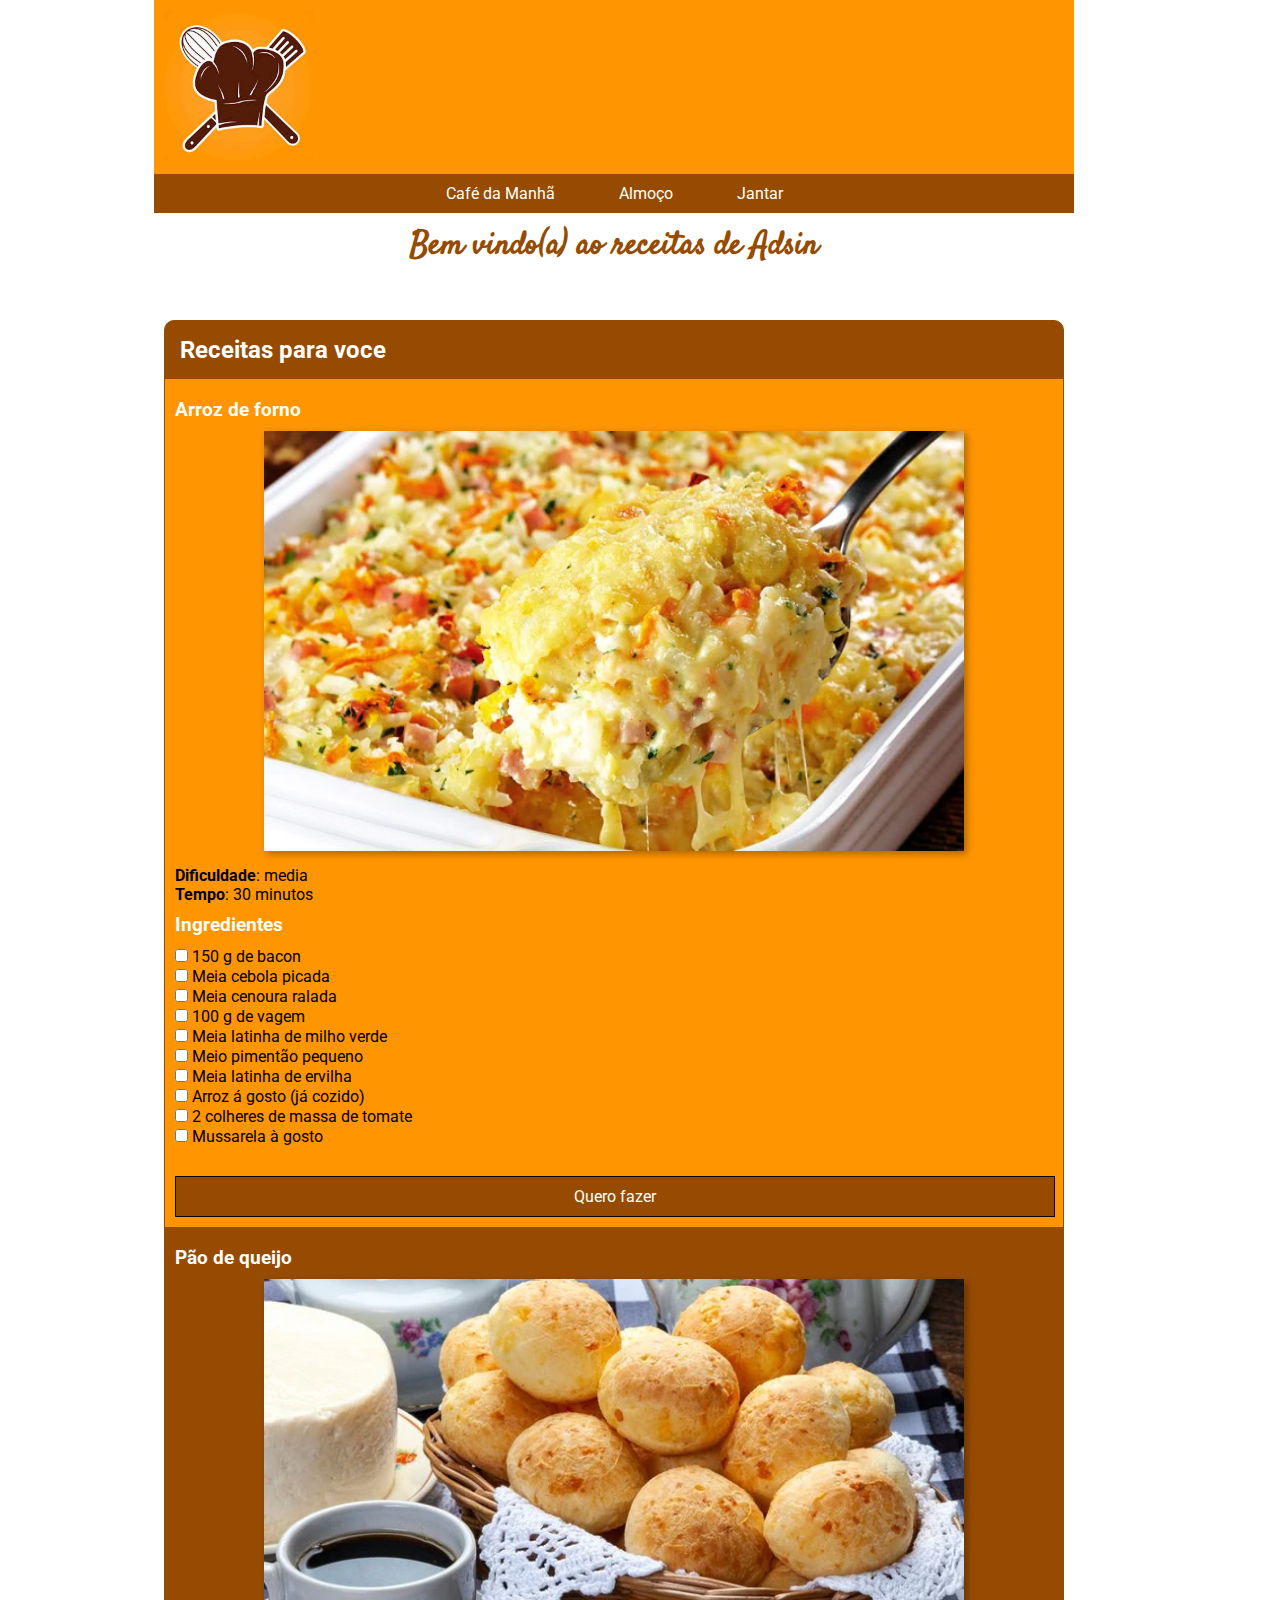
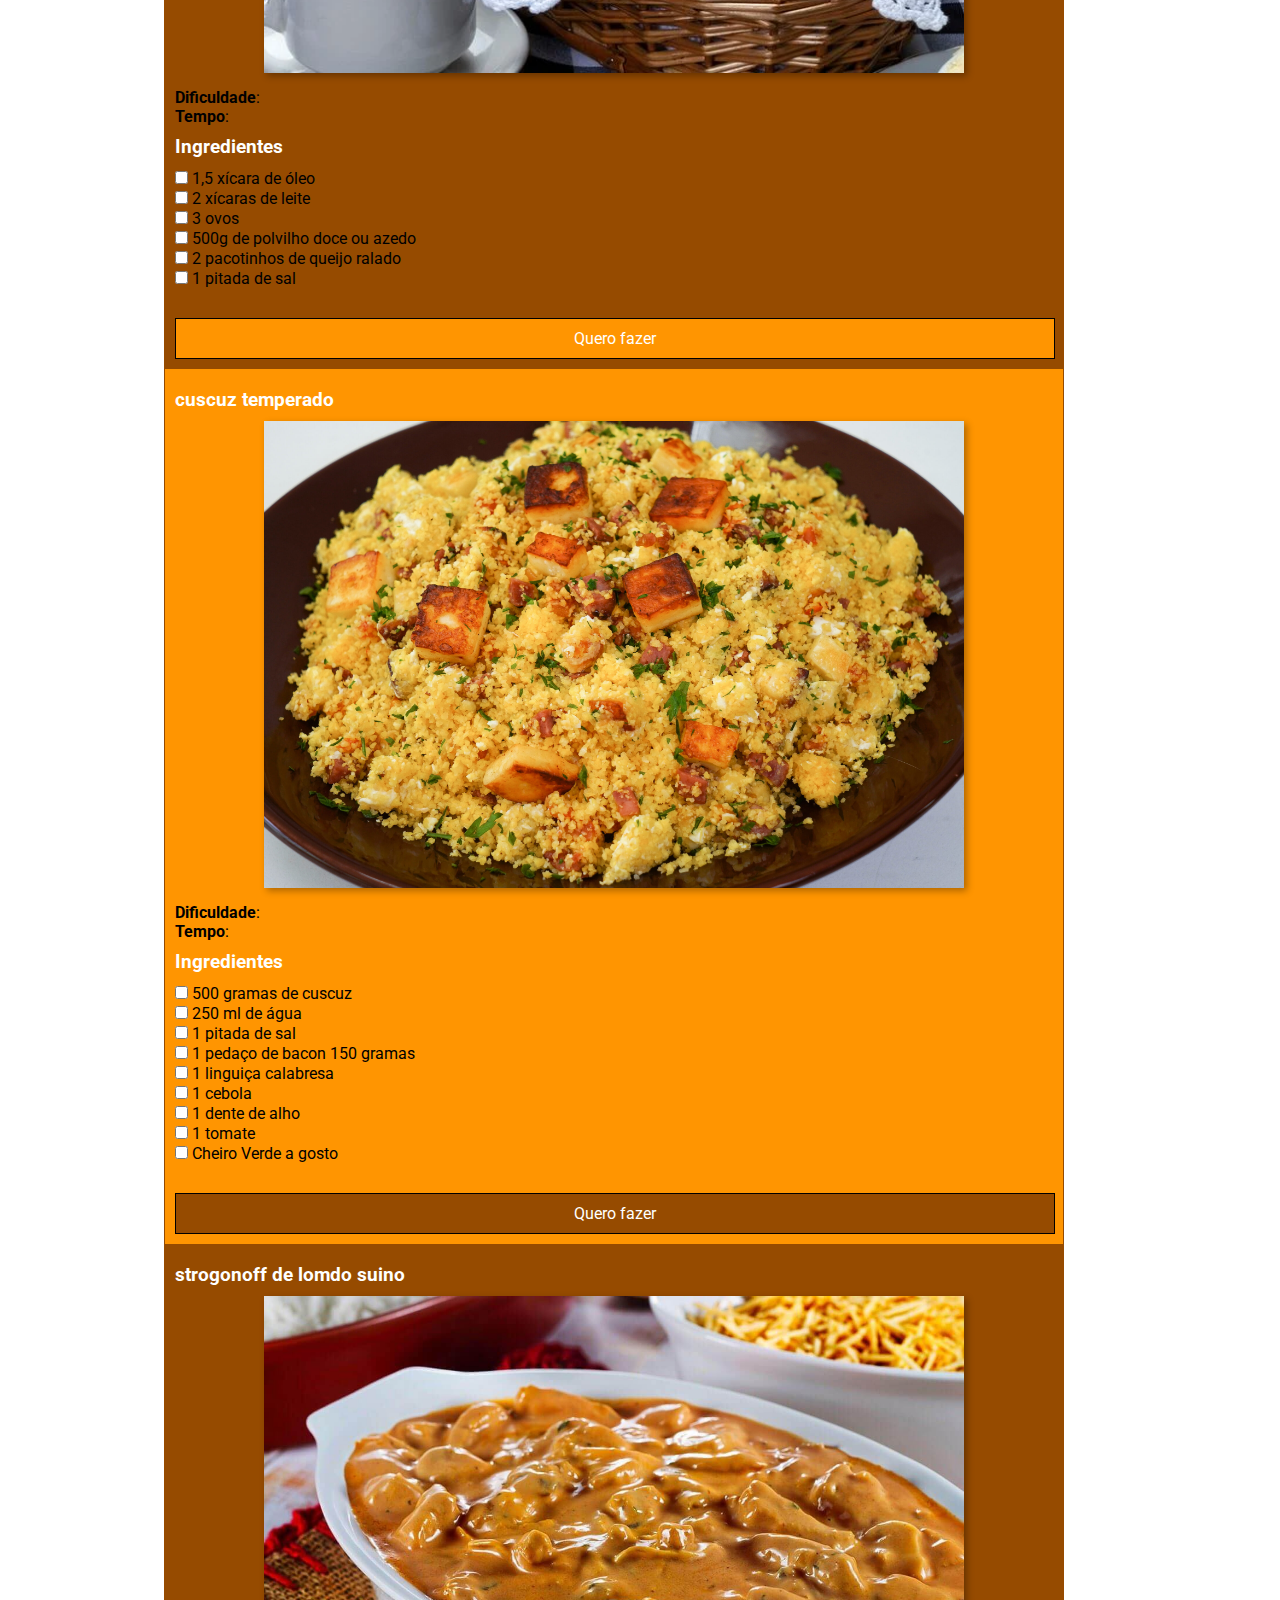
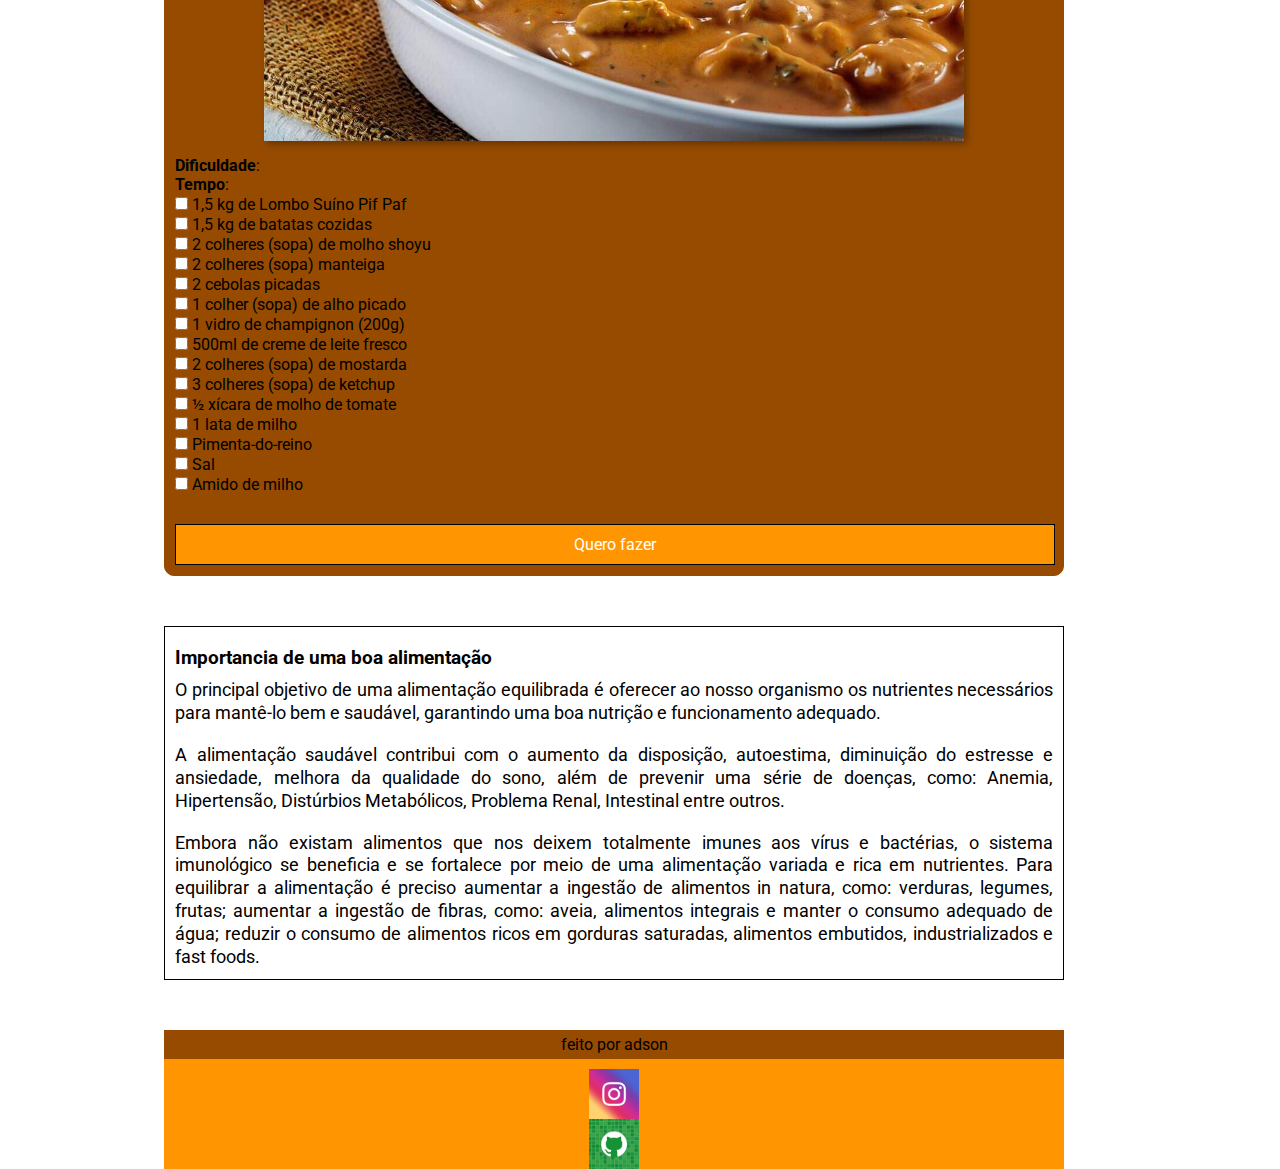
<file: index.html>
<!DOCTYPE html>
<html lang="pt-br">
<head>
    <meta charset="UTF-8">
    <meta http-equiv="X-UA-Compatible" content="IE=edge">
    <meta name="viewport" content="width=device-width, initial-scale=1.0">
    <title>Receitas de Adsin</title>
    <link rel="stylesheet" href="estilo/style.css"><!--mobile fist-->
    <link rel="shortcut icon" href="/imagens/logo-icon.ico" type="image/x-icon">
</head>
<body>
    <header>

        <a href="#"><img src="imagens/logo.jpeg" alt="Logo-marca"></a>

    

   </header>
    
   
    <menu>
        
    <p><a href="#">Café da Manhã</a></p>
    <p><a href="#">Almoço</a></p>
    <p><a href="#">Jantar</a></p>
        
    </menu>

    <main>

        <section>
        <h1>Bem vindo(a) ao receitas de Adsin</h1>
        
        <aside>


        <h2>Receitas para voce</h2>
            
        <div id="receita1">
            
                <h3>Arroz de forno</h3>
            
            
            <img src="imagens/receita-arroz-de-forno-.webp" alt="receita-arroz-de-forno-">
        
                <p><strong>Dificuldade</strong>: media</p>
                
                <p><strong>Tempo</strong>: 30 minutos</p>
                

                <h3>Ingredientes</h3>
                <form>
                    <input type="checkbox" name="ingredientes" id="i-1-1">
                    <label for="i-1-1">150 g de bacon</label>
                    <br>
                    <input type="checkbox" name="ingredientes" id="i-1-2">
                    <label for="i-1-2">Meia cebola picada</label>
                    <br>
                    <input type="checkbox" name="ingredientes" id="1-1-3">
                    <label for="1-1-3">Meia cenoura ralada</label>
                    <br>
                    <input type="checkbox" name="ingredientes" id="1-1-4">
                    <label for="1-1-4">100 g de vagem</label>
                    <br>
                    <input type="checkbox" name="ingredientes" id="1-1-5">
                    <label for="1-1-5">Meia latinha de milho verde</label>
                    <br>
                    <input type="checkbox" name="ingredientes" id="1-1-6">
                    <label for="1-1-6">Meio pimentão pequeno</label>
                    <br>
                    <input type="checkbox" name='ingredientes' id="1-1-7">
                    <label for="1-1-7">Meia latinha de ervilha</label>
                    <br>
                    <input type="checkbox" name="ingredientes" id="1-1-8">
                    <label for="1-1-8">Arroz á gosto (já cozido)</label>
                    <br>
                    <input type="checkbox" name="ingredientes" id="1-1-9">
                    <label for="1-1-9">2 colheres de massa de tomate</label>
                    <br>       
                    <input type="checkbox" name="ingredientes" id="1-1-10">
                    <label for="1-1-10">Mussarela à gosto</label>           
               
                </form>
            

            

            <div class="bottom">
            <p><a target="_blank" href="https://youtu.be/8Sf4Dog2pfc">Quero fazer</a></p>
            </div>

            
            
        </div>

        <div id="receita2">
        
            <h3>Pão de queijo</h3>

            <img src="imagens/pao-de-queijo.webp" alt="pao-de-queijo">
            
            <p><strong>Dificuldade</strong>:</p>
            <p><strong>Tempo</strong>:</p>

            <h3>Ingredientes</h3>
            
            <form>
                <input type="checkbox" name="ingredientes" id="2-1">
                <label for="2-1">1,5 xícara de óleo</label>
                <br>
                <input type="checkbox" name="ingredientes" id="2-2">
                <label for="2-2">2 xícaras de leite</label>
                <br>
                <input type="checkbox" name="ingredientes" id="2-3">
                <label for="2-3">3 ovos</label>
                <br>
                <input type="checkbox" name="ingredientes" id="2-4">
                <label for="2-4">500g de polvilho doce ou azedo</label>
                <br>
                <input type="checkbox" name="ingredientes" id="2-5">
                <label for="2-5">2 pacotinhos de queijo ralado</label>
                <br>
                <input type="checkbox" name="ingredientes" id="2-6">
                <label for="2-6">1 pitada de sal</label>
            </form>
            <div class="bottom2">
            <p><a target="_blank" href="https://youtu.be/HxBGw5TnWrI">Quero fazer</a></p>
        
            </div>
        
        </div>

            
        <div id="receita3">
            <h3>cuscuz temperado</h3>

            <img src="imagens/cuscuz-temperado.jpg" alt="cuscuz-temperado">
            
            <p><strong>Dificuldade</strong>:</p>
            <p><strong>Tempo</strong>:</p>

            <h3>Ingredientes</h3>
            <form>
                <input type="checkbox" name="ingredientes" id="3-1">
                <label for="3-1">500 gramas de cuscuz </label>
                <br>
                <input type="checkbox" name="ingredientes" id="3-2">
                <label for="">250 ml de água </label>
                <br>
                <input type="checkbox" name="ingredientes" id="3-3">
                <label for="3-3">1 pitada de sal</label>
                <br>
                <input type="checkbox" name="ingredientes" id="3-4">
                <label for="3-4">1 pedaço de bacon 150 gramas</label>
                <br>
                <input type="checkbox" name="ingredientes" id="3-5">
                <label for="3-5">1 linguiça calabresa</label>
                <br>
                <input type="checkbox" name="ingredientes" id="3-6">
                <label for="3-6">1 cebola</label>
                <br>
                <input type="checkbox" name="ingredientes" id="3-7">
                <label for="3-7">1 dente de alho</label>
                <br>
                <input type="checkbox" name="ingredientes" id="3-8">
                <label for="3-8">1 tomate</label>
                <br>
                <input type="checkbox" name="ingredientes" id="3-9">
                <label for="3-9">Cheiro Verde a gosto</label>
            </form>
            <div class="bottom">
            <p><a target="_blank" href="https://youtu.be/4WSJqJNM2CY">Quero fazer</a></p>
            </div>
        </div>
    
        <div id="receita4">
            <h3>strogonoff de lomdo suino</h3>

            <img src="imagens/strogonoff-de-lombo-1.jpg" alt="strogonoff-de-lombo">

            <p><strong>Dificuldade</strong>:</p>
            <p><strong>Tempo</strong>:</p>

            <form>
                <input type="checkbox" name="" id="4-1">
                <label for="4-1">1,5 kg de Lombo Suíno Pif Paf</label>
                <br>
                <input type="checkbox" name="" id="4-2">
                <label for="4-2">1,5 kg de batatas cozidas</label>
                <br>
                <input type="checkbox" name="" id="4-3">
                <label for="4-3">2 colheres (sopa) de molho shoyu</label>
                <br>
                <input type="checkbox" name="" id="4-4">
                <label for="4-4">2 colheres (sopa) manteiga</label>
                <br>
                <input type="checkbox" name="" id="4-5">
                <label for="4-5">2 cebolas picadas</label>
                <br>
                <input type="checkbox" name="" id="4-6">
                <label for="4-6">1 colher (sopa) de alho picado</label>
                <br>
                <input type="checkbox" name="" id="4-7">
                <label for="4-7">1 vidro de champignon (200g)</label>
                <br>
                <input type="checkbox" name="" id="4-8">
                <label for="4-8">500ml de creme de leite fresco</label>
                <br>
                <input type="checkbox" name="" id="4-9">
                <label for="4-9">2 colheres (sopa) de mostarda</label>
                <br>
                <input type="checkbox" name="" id="4-10">
                <label for="4-10">3 colheres (sopa) de ketchup</label>
                <br>
                <input type="checkbox" name="" id="4-11">
                <label for="4-11">½ xícara de molho de tomate</label>
                <br>
                <input type="checkbox" name="" id="4-12">
                <label for="4-12">1 lata de milho</label>
                <br>
                <input type="checkbox" name="" id="4-13">
                <label for="4-13">Pimenta-do-reino</label>
                <br>
                <input type="checkbox" name="" id="4-14">
                <label for="4-14">Sal</label>
                <br>
                <input type="checkbox" name="" id="4-15">
                <label for="4-15">Amido de milho</label>
            </form>
            <div class="bottom2">
            <p><a href="#">Quero fazer</a></p>
            </div>
        </div>

        </aside>

        </section>

        <article>
            <h3>Importancia de uma boa alimentação</h3>

            <p>O principal objetivo de uma alimentação equilibrada é oferecer ao nosso organismo os nutrientes necessários para mantê-lo bem e saudável, garantindo uma boa nutrição e funcionamento adequado.</p>
            <br>
            <p>A alimentação saudável contribui com o aumento da disposição, autoestima, diminuição do estresse e ansiedade, melhora da qualidade do sono, além de prevenir uma série de doenças, como: Anemia, Hipertensão, Distúrbios Metabólicos, Problema Renal, Intestinal entre outros.</p>
            <br>
            <p>Embora não existam alimentos que nos deixem totalmente imunes aos vírus e bactérias, o sistema imunológico se beneficia e se fortalece por meio de uma alimentação variada e rica em nutrientes. Para equilibrar a alimentação é preciso aumentar a ingestão de alimentos in natura, como: verduras, legumes, frutas; aumentar a ingestão de fibras, como: aveia, alimentos integrais e manter o consumo adequado de água; reduzir o consumo de alimentos ricos em gorduras saturadas, alimentos embutidos, industrializados e fast foods.</p>            
        
        </article>
    
    </main>

    <footer>
        <p>feito por adson</p>
       
        
        <a target="_blank" href="https://www.instagram.com/ads0n__/?next=%2F"><img src="imagens/logo-instagram.jpg" alt="logo-insta"></a>
        <a target="_blank" href="https://github.com/adsonluis1"><img src="imagens/logo-github.jpg" alt="logo-github"></a>
        
    </footer>
</body>
</html>
</file>
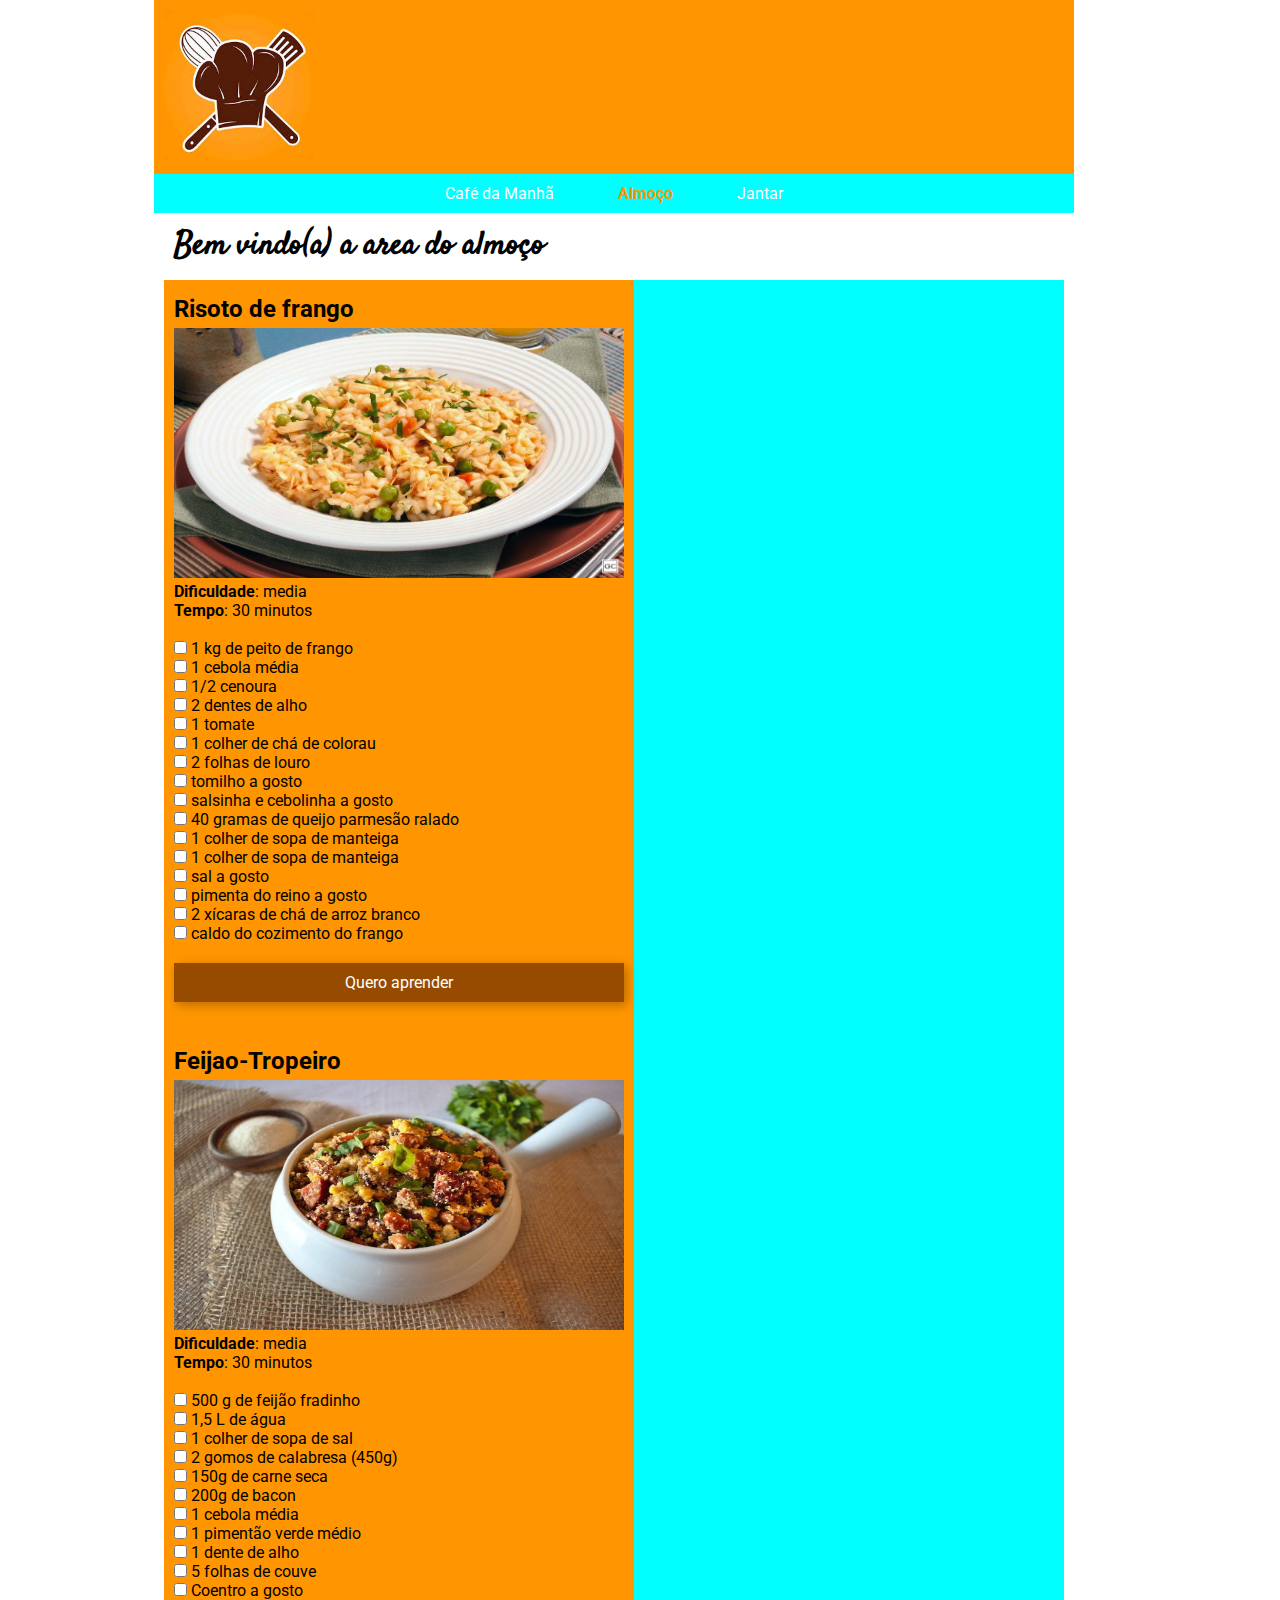
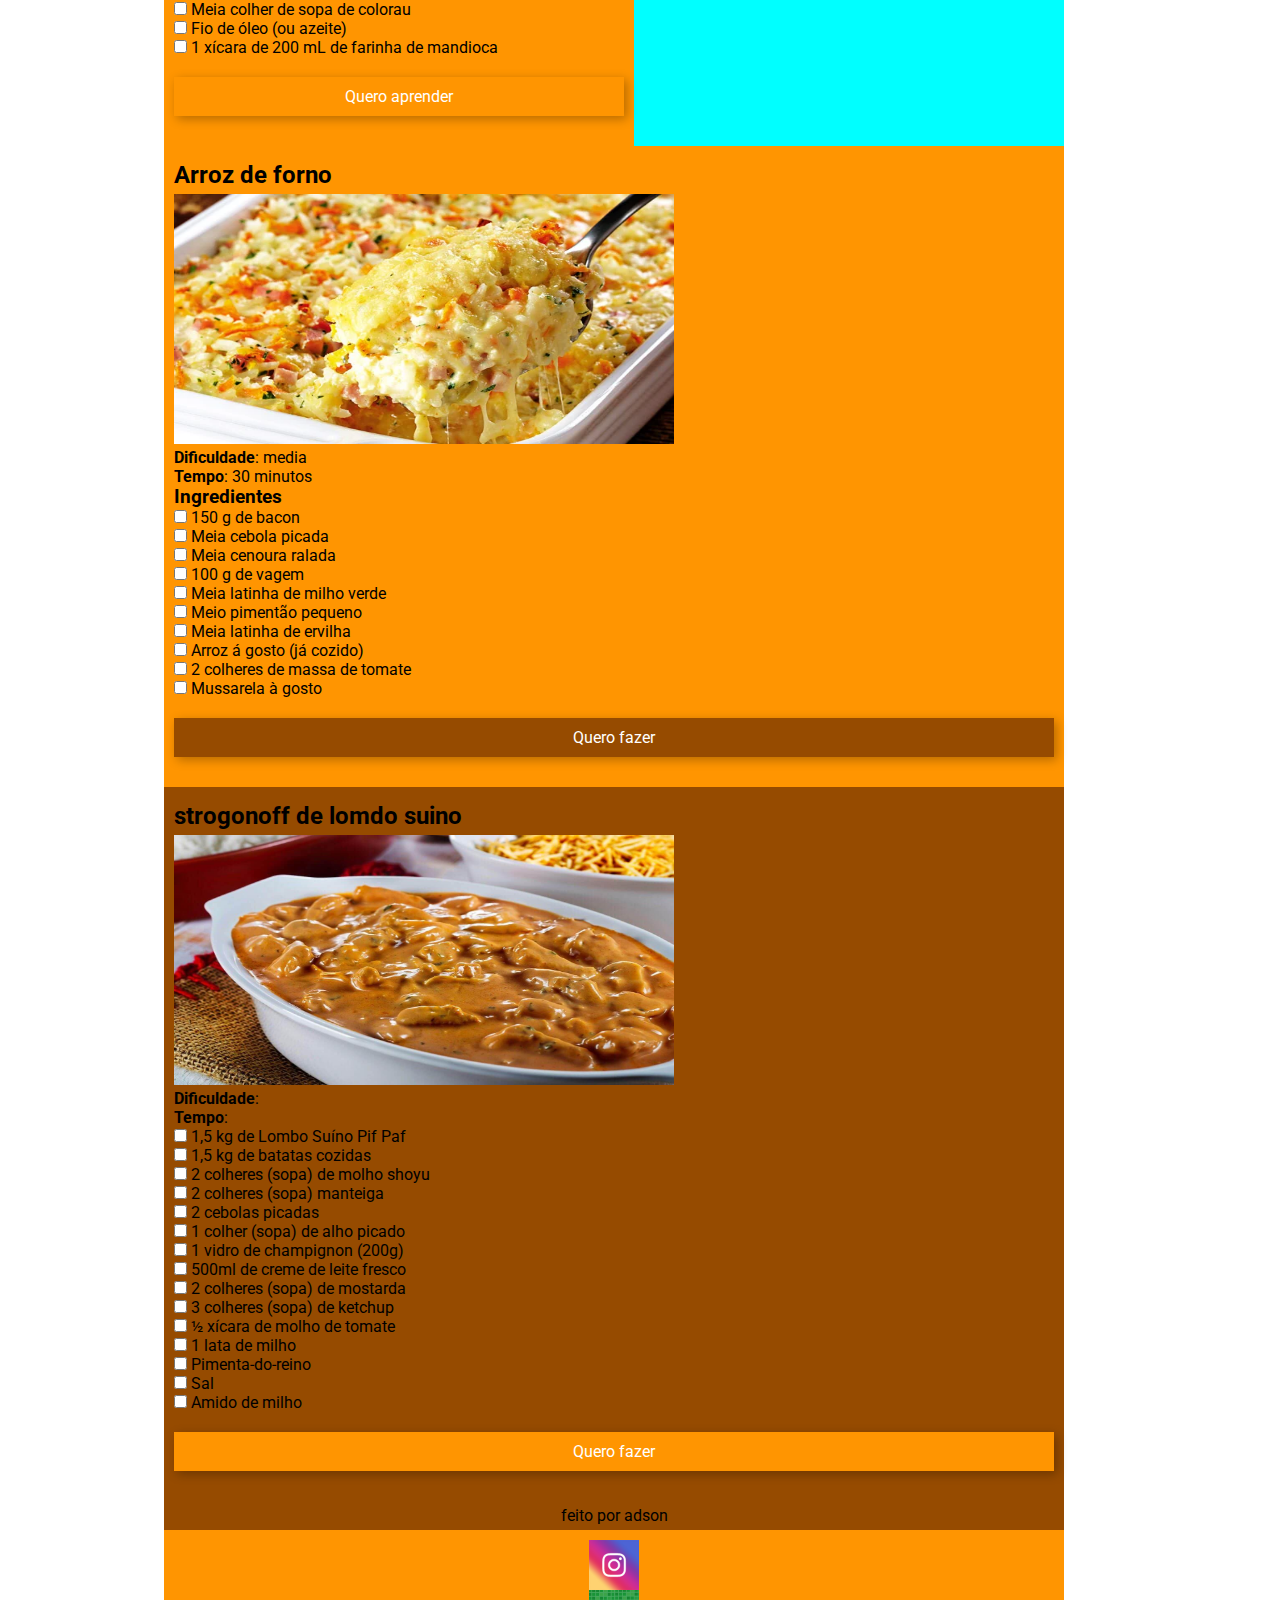
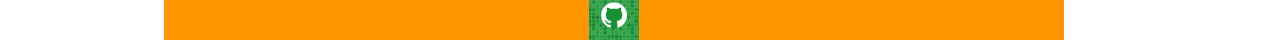
<file: subsites/almoco.html>
<!DOCTYPE html>
<html lang="pt-br">
<head>
    <meta charset="UTF-8">
    <meta http-equiv="X-UA-Compatible" content="IE=edge">
    <meta name="viewport" content="width=device-width, initial-scale=1.0">
    <title>Receitas de Adsin</title>
    <link rel="stylesheet" href="../estilo/almoco.css"><!--mobile fist-->
    <link rel="stylesheet" href="../estilo/almoco-desktop.css" media="screen and (min-width:937px)">
    <link rel="shortcut icon" href="../imagens/logo-icon.ico" type="image/x-icon">
</head>
<body>
    <header>

     <a href="../index.html"><img src="../imagens/logo.jpeg" alt="Logo-marca"></a>

   </header>
    
   <!--
marrom:#964B00
amarelo:#ff9501
vermelho:#AD1709
   -->
    <menu>
        
    <p><a href="#">Café da Manhã</a></p>
    <p><a style="color: #ff9501; font-weight: bold;" href="#">Almoço</a></p>
    <p><a href="#">Jantar</a></p>
        
    </menu>

    <main>
        <h1>Bem vindo(a) a area do almoço</h1>

        <section id="bloco1">

            <article class="receita1">

                <h2>Risoto de frango </h2>
                
                <img src="../imagens/risoto-de-frango.jpg" alt="risoto-de-frango">

                <p><strong>Dificuldade</strong>: media</p>
                
                <p><strong>Tempo</strong>: 30 minutos</p>
                <br>
                <form>

                    <input type="checkbox" name="" id="1-1">
                    <label for="1-1">1 kg de peito de frango</label>
                    <br>
                    <input type="checkbox" name="" id="1-2">
                    <label for="1-2">1 cebola média</label>
                    <br>
                    <input type="checkbox" name="" id="1-3">
                    <label for="1-3">1/2 cenoura </label>
                    <br>
                    <input type="checkbox" name="" id="1-4">
                    <label for="1-4">2 dentes de alho</label>
                    <br>
                    <input type="checkbox" name="" id="1-5">
                    <label for="1-5">1 tomate</label>
                    <br>
                    <input type="checkbox" name="" id="1-6">
                    <label for="1-6">1 colher de chá de colorau</label>
                    <br>
                    <input type="checkbox" name="" id="1-7">
                    <label for="1-7">2 folhas de louro</label>
                    <br>
                    <input type="checkbox" name="" id="1-8">
                    <label for="1-8">tomilho a gosto</label>
                    <br>
                    <input type="checkbox" name="" id="1-9">
                    <label for="1-9">salsinha e cebolinha a gosto</label>
                    <br>
                    <input type="checkbox" name="" id="1-10">
                    <label for="1-10">40 gramas de queijo parmesão ralado</label>
                    <br>
                    <input type="checkbox" name="" id="1-11">
                    <label for="1-11">1 colher de sopa de manteiga</label>
                    <br>
                    <input type="checkbox" name="" id="1-12">
                    <label for="1-13">1 colher de sopa de manteiga</label>
                    <br>
                    <input type="checkbox" name="" id="1-13">
                    <label for="1-13">sal a gosto</label>
                    <br>
                    <input type="checkbox" name="" id="1-14">
                    <label for="1-14">pimenta do reino a gosto</label>
                    <br>
                    <input type="checkbox" name="" id="1-15">
                    <label for="1-15">2 xícaras de chá de arroz branco</label>
                    <br>
                    <input type="checkbox" name="" id="1-16">
                    <label for="1-16">caldo do cozimento do frango</label>
                </form>
                <div class="bottom1">
                    <p><a href="!!!!!!!!!!!!!">Quero aprender</a></p>
                </div>

            </article>

            <article class="receita2">

                <h2>Feijao-Tropeiro</h2>

                <img src="../imagens/Feijao-Tropeiro-1.jpeg" alt="Feijao-Tropeiro">
                
                <p><strong>Dificuldade</strong>: media</p>
                
                <p><strong>Tempo</strong>: 30 minutos</p>
                <br>

                <form>
                    <input type="checkbox" name="" id="2-1">
                    <label for="2-1">500 g de feijão fradinho</label>
                    <br>
                    <input type="checkbox" name="" id="2-2">
                    <label for="2-2">1,5 L de água</label>
                    <br>
                    <input type="checkbox" name="" id="2-3">
                    <label for="2-3">1 colher de sopa de sal</label>
                    <br>
                    <input type="checkbox" name="" id="2-4">
                    <label for="2-4">2 gomos de calabresa (450g)</label>
                    <br>
                    <input type="checkbox" name="" id="2-4">
                    <label for="2-4">150g de carne seca</label>
                    <br>
                    <input type="checkbox" name="" id="2-5">
                    <label for="2-5">200g de bacon</label>
                    <br>
                    <input type="checkbox" name="" id="2-6">
                    <label for="2-6">1 cebola média</label>
                    <br>
                    <input type="checkbox" name="" id="2-7">
                    <label for="2-7">1 pimentão verde médio</label>
                    <br>
                    <input type="checkbox" name="" id="2-8">
                    <label for="2-8">1 dente de alho</label>
                    <br>
                    <input type="checkbox" name="" id="2-9">
                    <label for="2-9">5 folhas de couve</label>
                    <br>
                    <input type="checkbox" name="" id="2-10">
                    <label for="2-10">Coentro a gosto</label>
                    <br>
                    <input type="checkbox" name="" id="2-11">
                    <label for="2-11">Meia colher de sopa de colorau</label>
                    <br>
                    <input type="checkbox" name="" id="2-12">
                    <label for="2-12"> Fio de óleo (ou azeite)</label>
                    <br>
                    <input type="checkbox" name="" id="2-13">
                    <label for="2-13">1 xícara de 200 mL de farinha de mandioca</label>
                    <br>
                    
                </form>
                <div class="bottom2">
                      <p><a href="#">Quero aprender</a></p>
                </div>

            </article>
        </section>

        <section id="bloco2">
            <article class="receita1">

                <h2>Arroz de forno</h2>
            
            
            <img src="../imagens/receita-arroz-de-forno-.webp" alt="receita-arroz-de-forno-">
        
                <p><strong>Dificuldade</strong>: media</p>
                
                <p><strong>Tempo</strong>: 30 minutos</p>
                

                <h3>Ingredientes</h3>
                <form>
                    <input type="checkbox" name="ingredientes" id="i-1-1">
                    <label for="i-1-1">150 g de bacon</label>
                    <br>
                    <input type="checkbox" name="ingredientes" id="i-1-2">
                    <label for="i-1-2">Meia cebola picada</label>
                    <br>
                    <input type="checkbox" name="ingredientes" id="1-1-3">
                    <label for="1-1-3">Meia cenoura ralada</label>
                    <br>
                    <input type="checkbox" name="ingredientes" id="1-1-4">
                    <label for="1-1-4">100 g de vagem</label>
                    <br>
                    <input type="checkbox" name="ingredientes" id="1-1-5">
                    <label for="1-1-5">Meia latinha de milho verde</label>
                    <br>
                    <input type="checkbox" name="ingredientes" id="1-1-6">
                    <label for="1-1-6">Meio pimentão pequeno</label>
                    <br>
                    <input type="checkbox" name='ingredientes' id="1-1-7">
                    <label for="1-1-7">Meia latinha de ervilha</label>
                    <br>
                    <input type="checkbox" name="ingredientes" id="1-1-8">
                    <label for="1-1-8">Arroz á gosto (já cozido)</label>
                    <br>
                    <input type="checkbox" name="ingredientes" id="1-1-9">
                    <label for="1-1-9">2 colheres de massa de tomate</label>
                    <br>       
                    <input type="checkbox" name="ingredientes" id="1-1-10">
                    <label for="1-1-10">Mussarela à gosto</label>           
               
                </form>
            

            

            <div class="bottom1">
            <p><a target="_blank" href="https://youtu.be/8Sf4Dog2pfc">Quero fazer</a></p>
            </div>

            </article>

            <article class="receita2">
                <h2>strogonoff de lomdo suino</h2>

                <img src="../imagens/strogonoff-de-lombo-1.jpg" alt="strogonoff-de-lombo">
    
                <p><strong>Dificuldade</strong>:</p>
                <p><strong>Tempo</strong>:</p>
    
                <form>
                    <input type="checkbox" name="" id="4-1">
                    <label for="4-1">1,5 kg de Lombo Suíno Pif Paf</label>
                    <br>
                    <input type="checkbox" name="" id="4-2">
                    <label for="4-2">1,5 kg de batatas cozidas</label>
                    <br>
                    <input type="checkbox" name="" id="4-3">
                    <label for="4-3">2 colheres (sopa) de molho shoyu</label>
                    <br>
                    <input type="checkbox" name="" id="4-4">
                    <label for="4-4">2 colheres (sopa) manteiga</label>
                    <br>
                    <input type="checkbox" name="" id="4-5">
                    <label for="4-5">2 cebolas picadas</label>
                    <br>
                    <input type="checkbox" name="" id="4-6">
                    <label for="4-6">1 colher (sopa) de alho picado</label>
                    <br>
                    <input type="checkbox" name="" id="4-7">
                    <label for="4-7">1 vidro de champignon (200g)</label>
                    <br>
                    <input type="checkbox" name="" id="4-8">
                    <label for="4-8">500ml de creme de leite fresco</label>
                    <br>
                    <input type="checkbox" name="" id="4-9">
                    <label for="4-9">2 colheres (sopa) de mostarda</label>
                    <br>
                    <input type="checkbox" name="" id="4-10">
                    <label for="4-10">3 colheres (sopa) de ketchup</label>
                    <br>
                    <input type="checkbox" name="" id="4-11">
                    <label for="4-11">½ xícara de molho de tomate</label>
                    <br>
                    <input type="checkbox" name="" id="4-12">
                    <label for="4-12">1 lata de milho</label>
                    <br>
                    <input type="checkbox" name="" id="4-13">
                    <label for="4-13">Pimenta-do-reino</label>
                    <br>
                    <input type="checkbox" name="" id="4-14">
                    <label for="4-14">Sal</label>
                    <br>
                    <input type="checkbox" name="" id="4-15">
                    <label for="4-15">Amido de milho</label>
                </form>
                <div class="bottom2">
                <p><a href="#">Quero fazer</a></p>
                </div>
            </article>
        </section>

    </main>

    <aside>
        <h3><!--outras receitas--></h3>

        <div></div>

        <div></div>

        <div></div>
    </aside>

    <footer>

        <p>feito por adson</p>
       
        
        <a target="_blank" href="https://www.instagram.com/ads0n__/?next=%2F"><img src="../imagens/logo-instagram.jpg" alt="logo-insta"></a>
        <a target="_blank" href="https://github.com/adsonluis1"><img src="../imagens/logo-github.jpg" alt="logo-github"></a>
    
    </footer>

</body>
</html>
</file>
<file: estilo/style.css>
@charset 'UTF-8';

@import url('https://fonts.googleapis.com/css2?family=Satisfy&display=swap'); 
/* titulos 
font-family: 'Satisfy', cursive;
*/
@import url('https://fonts.googleapis.com/css2?family=Roboto:ital,wght@0,100;0,300;0,400;0,500;0,700;0,900;1,100;1,300;1,400;1,500;1,700;1,900&display=swap');
/*padrão
font-family: 'Roboto', sans-serif;
*/


/*cores
marrom:#964B00
amarelo:#ff9501
vermelho:#AD1709
*/

*{
    margin: 0px;
    padding: 0px; 
    font-family: 'Roboto', sans-serif;
}

body , html{
    height: 100vw;
    width: 96vw;
}

header{
    background-color: #ff9501 ;
    max-width: 900px;
    padding: 10px;
    margin: auto;
}

header img{
    width: 150px;
}

menu{
   background-color: #964B00;
   max-width: 920px;
    text-align: center;
    margin: auto;
}

menu p{
    display: inline-block;
    padding: 10px;
    
}

menu a{
    
    color: white;
    padding: 10px 20px;
    text-decoration: none;
}

menu a:hover{
    transition: .4s;
    color: #ff9501;
    font-weight: bolder;
    font-size: 1.2em;
    text-shadow: 1px 1px 3px rgba(0, 0, 0, 0.312) ;
}

main{
    width: 100%;
    max-width: 900px;
    margin: 3px;
    background-color: white;
    margin: auto;
}


section{
    background-color: white;
}

section h1{
    color: #964B00;
    font-family: 'Satisfy', cursive ;
    text-align: center;
    margin-top: 10px;
    margin-bottom: 50px;
}

section h2{
    color: white;
    margin-left: 15px;
    margin-top: 15px;
    margin-bottom: 15px;
}

aside{
    background-color: #964B00;
    border-radius: 10px;
    display: block;
    margin: auto;
    border: 1px solid #964B00;
}

div#receita1{
    background-color: #ff9501;
    padding: 10px;
}

section img{
    display: block;
    width: 100%;
    max-width: 700px;
    margin: auto;
    margin-bottom: 15px;
    box-shadow: 3px 3px 7px rgba(0, 0, 0, 0.312);
}

section h3{
    color: white;
    margin-bottom: 10px;
    margin-top: 10px;
}

section input{
    margin-top: 3px;
    font-weight: bold;
}

section .bottom{
    width: 100%;
    background-color: #964B00;
     text-align: center;
     padding: 10px 0px;
    margin-top: 30px;
    border: 1px solid black;
}

section .bottom a{
    color: white;
    text-decoration: none;
}

section .bottom a:hover{
    color: #ff9501;
    font-weight: bolder;
    font-size: 1.3em;
}

div#receita2{
    background-color: #964B00;
    padding: 10px;
}

section .bottom2{
    width: 100%;
    background-color: #ff9501;
     text-align: center;
     padding: 10px 0px;
    margin-top: 30px;
    border: 1px solid black;
}

section .bottom2 a{
    color: white;
    text-decoration: none;
}

section .bottom2 a:hover{
    color: #964B00;
    font-weight: bolder;
    font-size: 1.3em;
}

div#receita3{
    background-color: #ff9501;
    padding: 10px;
}

div#receita4{
    background-color: #964B00;
    padding: 10px;
    border-radius: 0px 0px 10px 10px;
}

article{
    margin-top: 50px;
    margin-bottom: 50px;
    background-color: white;
    padding: 10px;
    text-align: justify;
    border: 1px solid black;
    
}

article h3{
    color: black;
    padding: 10px 0px;
}

article p{
    font-size: 1.1em;
    line-height: 1.3em;
}

footer{
    background-color: #ff9501;
    max-width: 900px;
    margin: auto;
}

footer p {
    background-color: #964B00;
    padding: 5px;
    text-align: center;
    margin-bottom: 10px;

}

footer img{
    display: block;
    
    margin: auto;
    width: 50px;
    
}
</file>
<file: estilo/almoco.css>
@charset 'UTF-8';

@import url('https://fonts.googleapis.com/css2?family=Satisfy&display=swap'); 
/* titulos 
font-family: 'Satisfy', cursive;
*/
@import url('https://fonts.googleapis.com/css2?family=Roboto:ital,wght@0,100;0,300;0,400;0,500;0,700;0,900;1,100;1,300;1,400;1,500;1,700;1,900&display=swap');
/*padrão
font-family: 'Roboto', sans-serif;
*/


/*cores
marrom:#964B00
amarelo:#ff9501
vermelho:#AD1709
*/

*{
    margin: 0px;
    padding: 0px; 
    font-family: 'Roboto', sans-serif;
}

body , html{
    height: 100vw;
    width: 96vw;
}

header{
    background-color: #ff9501 ;
    max-width: 900px;
    padding: 10px;
    margin: auto;
}

header img{
    width: 150px;
}

menu{
   background-color: #964B00;
   max-width: 920px;
    text-align: center;
    margin: auto;
}

menu p{
    display: inline-block;
    padding: 10px;
    
}

menu a{
    
    color: white;
    padding: 10px 20px;
    text-decoration: none;
}

menu a:hover{
    transition: .4s;
    color: #ff9501;
    font-weight: bolder;
    font-size: 1.2em;
    text-shadow: 1px 1px 3px rgba(0, 0, 0, 0.312) ;
}

/*corpo*/

main {
    background-color: white;
    max-width: 900px;

    margin: auto;
}

main h1{
    font-family: 'Satisfy', cursive;
    padding: 10px;
}

section h2{
    padding: 5px 0px;
}

article.receita1{
    background-color: #ff9501;
    padding: 10px;
}

article img{
    width: 100%;
    max-width: 500px;
    height: 250px;

}

input{
    line-height: 1.2em;
}

div.bottom1{
    background-color: #964B00;
    text-align: center;
    padding: 10px;
    margin: 20px 0px;
    box-shadow: 3px 3px 10px rgba(0, 0, 0, 0.281);
}

div.bottom1 a{
    color: white;
    text-decoration: none;
}

div.bottom1 a:hover{
    color:#ff9501;
    
    transition: .3s;
    font-size: 1.3em;
    font-weight: bold;
}

article.receita2{
    background-color: #964B00;
    padding: 10px;
}

div.bottom2{
    background-color: #ff9501;
    text-align: center;
    padding: 10px;
    margin: 20px 0px;
    box-shadow: 3px 3px 10px rgba(0, 0, 0, 0.281);
}

div.bottom2 a{
    text-decoration: none;
    color: white;
}

div.bottom2 a:hover{
    color: #964B00;

    transition: .3s;
    font-size: 1.3em;
    font-weight: bold;
}

footer{
    margin: auto;
}

footer{
    background-color: #ff9501;
    max-width: 900px;
    margin: auto;
}

footer p {
    background-color: #964B00;
    padding: 5px;
    text-align: center;
    margin-bottom: 10px;

}

footer img{
    display: block;
    
    margin: auto;
    width: 50px;
    
}
</file>
<file: estilo/almoco-desktop.css>
@charset 'UTF-8';

/*cores
marrom:#964B00
amarelo:#ff9501
vermelho:#AD1709
*/

menu{
    background-color: aqua;
}

section#bloco1{
    background-color: aqua;
}

#bloco1 article.receita1{
    
    max-width: 450px;
    background-color: #ff9501;
}

#bloco1 article.receita2{
    
    max-width: 450px;
    background-color: #ff9501;
}
</file>
